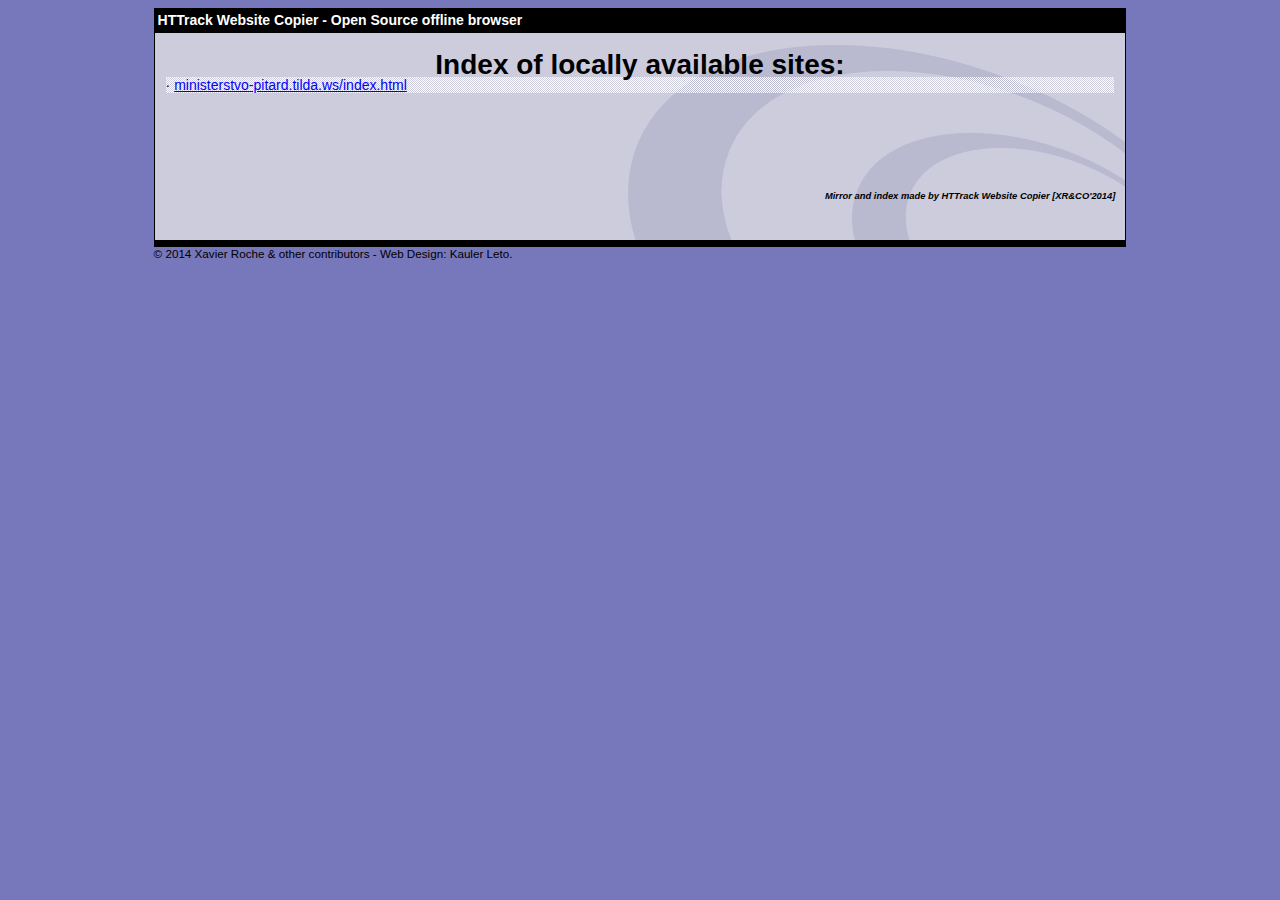
<file: index.html>
<!-- Note: Template file not found, using internal one -->
<html xmlns="http://www.w3.org/1999/xhtml" lang="en">

<head>
	<meta http-equiv="Content-Type" content="text/html; charset=utf-8" />
	<meta name="description" content="HTTrack is an easy-to-use website mirror utility. It allows you to download a World Wide website from the Internet to a local directory,building recursively all structures, getting html, images, and other files from the server to your computer. Links are rebuiltrelatively so that you can freely browse to the local site (works with any browser). You can mirror several sites together so that you can jump from one toanother. You can, also, update an existing mirror site, or resume an interrupted download. The robot is fully configurable, with an integrated help" />
	<meta name="keywords" content="httrack, HTTRACK, HTTrack, winhttrack, WINHTTRACK, WinHTTrack, offline browser, web mirror utility, aspirateur web, surf offline, web capture, www mirror utility, browse offline, local  site builder, website mirroring, aspirateur www, internet grabber, capture de site web, internet tool, hors connexion, unix, dos, windows 95, windows 98, solaris, ibm580, AIX 4.0, HTS, HTGet, web aspirator, web aspirateur, libre, GPL, GNU, free software" />
	<title>Local index - HTTrack Website Copier</title>
  <!-- Mirror and index made by HTTrack Website Copier/3.49-2 [XR&CO'2014] -->
	<style type="text/css">
	<!--

body {
	margin: 0;  padding: 0;  margin-bottom: 15px;  margin-top: 8px;
	background: #77b;
}
body, td {
	font: 14px "Trebuchet MS", Verdana, Arial, Helvetica, sans-serif;
	}

#subTitle {
	background: #000;  color: #fff;  padding: 4px;  font-weight: bold; 
	}

#siteNavigation a, #siteNavigation .current {
	font-weight: bold;  color: #448;
	}
#siteNavigation a:link    { text-decoration: none; }
#siteNavigation a:visited { text-decoration: none; }

#siteNavigation .current { background-color: #ccd; }

#siteNavigation a:hover   { text-decoration: none;  background-color: #fff;  color: #000; }
#siteNavigation a:active  { text-decoration: none;  background-color: #ccc; }


a:link    { text-decoration: underline;  color: #00f; }
a:visited { text-decoration: underline;  color: #000; }
a:hover   { text-decoration: underline;  color: #c00; }
a:active  { text-decoration: underline; }

#pageContent {
	clear: both;
	border-bottom: 6px solid #000;
	padding: 10px;  padding-top: 20px;
	line-height: 1.65em;
 background-image: url(backblue.gif);
 background-repeat: no-repeat;
 background-position: top right;
	}

#pageContent, #siteNavigation {
	background-color: #ccd;
	}


.imgLeft  { float: left;   margin-right: 10px;  margin-bottom: 10px; }
.imgRight { float: right;  margin-left: 10px;   margin-bottom: 10px; }

hr { height: 1px;  color: #000;  background-color: #000;  margin-bottom: 15px; }

h1 { margin: 0;  font-weight: bold;  font-size: 2em; }
h2 { margin: 0;  font-weight: bold;  font-size: 1.6em; }
h3 { margin: 0;  font-weight: bold;  font-size: 1.3em; }
h4 { margin: 0;  font-weight: bold;  font-size: 1.18em; }

.blak { background-color: #000; }
.hide { display: none; }
.tableWidth { min-width: 400px; }

.tblRegular       { border-collapse: collapse; }
.tblRegular td    { padding: 6px;  background-image: url(fade.gif);  border: 2px solid #99c; }
.tblHeaderColor, .tblHeaderColor td { background: #99c; }
.tblNoBorder td   { border: 0; }


// -->
</style>

</head>

<table width="76%" border="0" align="center" cellspacing="0" cellpadding="3" class="tableWidth">
	<tr>
	<td id="subTitle">HTTrack Website Copier - Open Source offline browser</td>
	</tr>
</table>
<table width="76%" border="0" align="center" cellspacing="0" cellpadding="0" class="tableWidth">
<tr class="blak">
<td>
	<table width="100%" border="0" align="center" cellspacing="1" cellpadding="0">
	<tr>
	<td colspan="6"> 
		<table width="100%" border="0" align="center" cellspacing="0" cellpadding="10">
		<tr> 
		<td id="pageContent"> 
<!-- ==================== End prologue ==================== -->

<H1 ALIGN=Center>Index of locally available sites:</H1>
  <TABLE BORDER="0" WIDTH="100%" CELLSPACING="1" CELLPADDING="0">
<!-- Note: Template file not found, using internal one -->
		<TR>
			<TD BACKGROUND="fade.gif">
				&middot;
					<A HREF="ministerstvo-pitard.tilda.ws/index.html">
						ministerstvo-pitard.tilda.ws/index.html
					</A>		
			</TD>
		</TR>
<!-- Note: Template file not found, using internal one -->
	</TABLE>
	<BR>
	<BR>
	<BR>
  	<H6 ALIGN="RIGHT">
	<I>Mirror and index made by HTTrack Website Copier [XR&amp;CO'2014]</I>
	</H6>
	<!-- Mirror and index made by HTTrack Website Copier/3.49-2 [XR&CO'2014] -->
	<!-- Thanks for using HTTrack Website Copier! -->

<!-- ==================== Start epilogue ==================== -->
		</td>
		</tr>
		</table>
	</td>
	</tr>
	</table>
</td>
</tr>
</table>

<table width="76%" border="0" align="center" valign="bottom" cellspacing="0" cellpadding="0">
	<tr>
	<td id="footer"><small>&copy; 2014 Xavier Roche & other contributors - Web Design: Kauler Leto.</small></td>
	</tr>
</table>

</body>

</html>
</file>
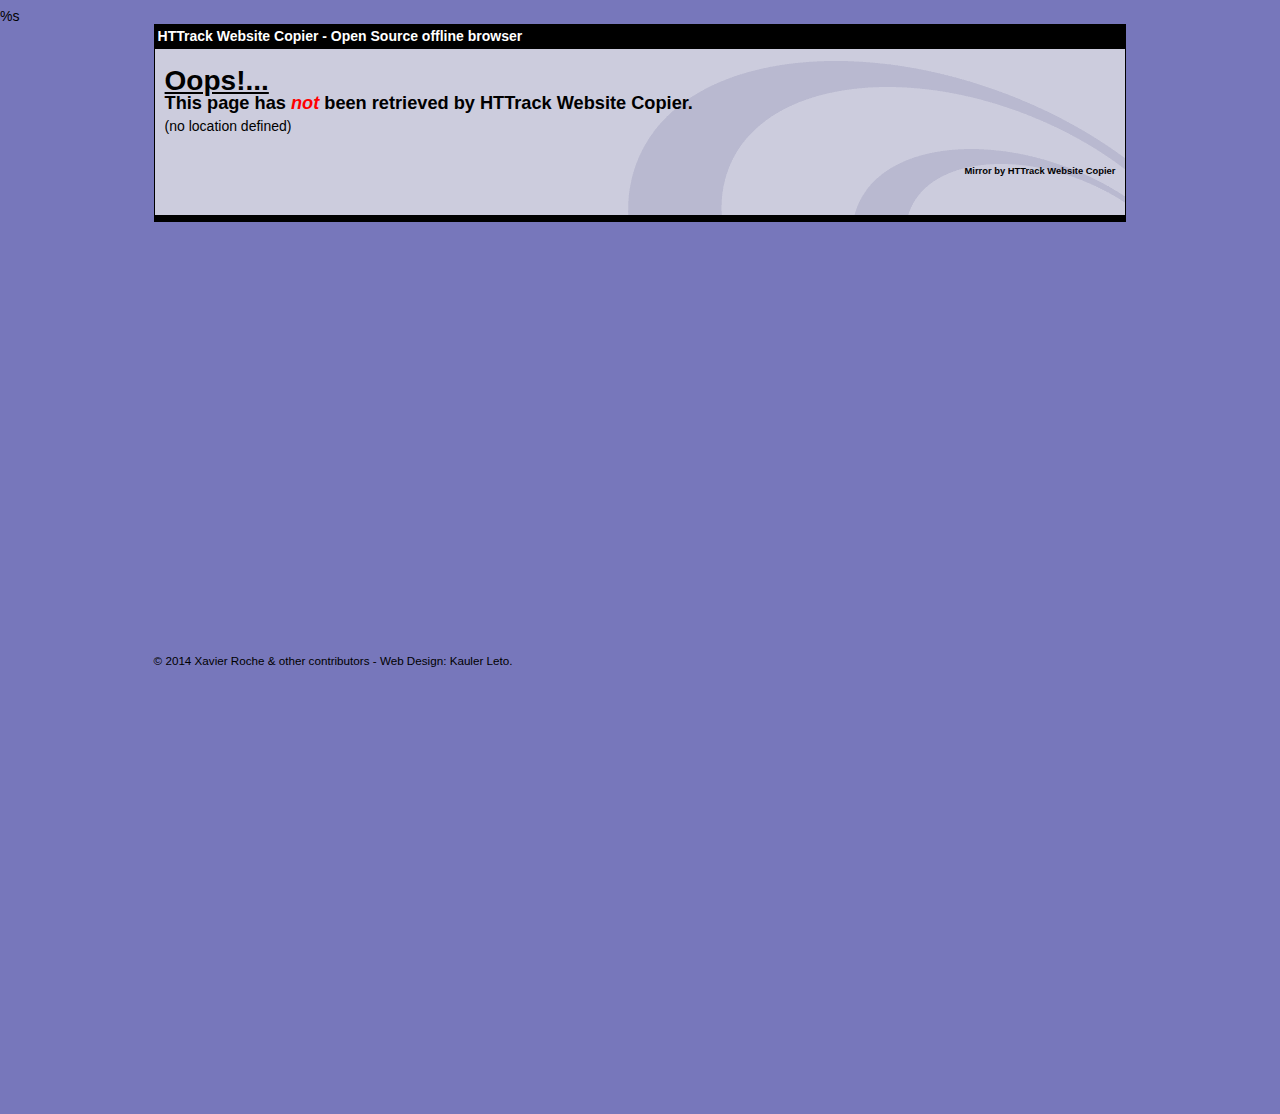
<file: external.html>
<!-- Created by HTTrack Website Copier/3.49-2 [XR&CO'2014] -->
<html>
<html xmlns="http://www.w3.org/1999/xhtml" lang="en">

<head>
	<meta http-equiv="Content-Type" content="text/html; charset=utf-8" />
	<meta name="description" content="HTTrack is an easy-to-use website mirror utility. It allows you to download a World Wide website from the Internet to a local directory,building recursively all structures, getting html, images, and other files from the server to your computer. Links are rebuiltrelatively so that you can freely browse to the local site (works with any browser). You can mirror several sites together so that you can jump from one toanother. You can, also, update an existing mirror site, or resume an interrupted download. The robot is fully configurable, with an integrated help" />
	<meta name="keywords" content="httrack, HTTRACK, HTTrack, winhttrack, WINHTTRACK, WinHTTrack, offline browser, web mirror utility, aspirateur web, surf offline, web capture, www mirror utility, browse offline, local  site builder, website mirroring, aspirateur www, internet grabber, capture de site web, internet tool, hors connexion, unix, dos, windows 95, windows 98, solaris, ibm580, AIX 4.0, HTS, HTGet, web aspirator, web aspirateur, libre, GPL, GNU, free software" />
	<title>Page not retrieved! - HTTrack Website Copier</title>
  %s
	<style type="text/css">
	<!--

body {
	margin: 0;  padding: 0;  margin-bottom: 15px;  margin-top: 8px;
	background: #77b;
}
body, td {
	font: 14px "Trebuchet MS", Verdana, Arial, Helvetica, sans-serif;
	}

#subTitle {
	background: #000;  color: #fff;  padding: 4px;  font-weight: bold; 
	}

#siteNavigation a, #siteNavigation .current {
	font-weight: bold;  color: #448;
	}
#siteNavigation a:link    { text-decoration: none; }
#siteNavigation a:visited { text-decoration: none; }

#siteNavigation .current { background-color: #ccd; }

#siteNavigation a:hover   { text-decoration: none;  background-color: #fff;  color: #000; }
#siteNavigation a:active  { text-decoration: none;  background-color: #ccc; }


a:link    { text-decoration: underline;  color: #00f; }
a:visited { text-decoration: underline;  color: #000; }
a:hover   { text-decoration: underline;  color: #c00; }
a:active  { text-decoration: underline; }

#pageContent {
	clear: both;
	border-bottom: 6px solid #000;
	padding: 10px;  padding-top: 20px;
	line-height: 1.65em;
 background-image: url(backblue.gif);
 background-repeat: no-repeat;
 background-position: top right;
	}

#pageContent, #siteNavigation {
	background-color: #ccd;
	}


.imgLeft  { float: left;   margin-right: 10px;  margin-bottom: 10px; }
.imgRight { float: right;  margin-left: 10px;   margin-bottom: 10px; }

hr { height: 1px;  color: #000;  background-color: #000;  margin-bottom: 15px; }

h1 { margin: 0;  font-weight: bold;  font-size: 2em; }
h2 { margin: 0;  font-weight: bold;  font-size: 1.6em; }
h3 { margin: 0;  font-weight: bold;  font-size: 1.3em; }
h4 { margin: 0;  font-weight: bold;  font-size: 1.18em; }

.blak { background-color: #000; }
.hide { display: none; }
.tableWidth { min-width: 400px; }

.tblRegular       { border-collapse: collapse; }
.tblRegular td    { padding: 6px;  background-image: url(fade.gif);  border: 2px solid #99c; }
.tblHeaderColor, .tblHeaderColor td { background: #99c; }
.tblNoBorder td   { border: 0; }


// -->
</style>

</head>

<table width="76%%" border="0" align="center" cellspacing="0" cellpadding="3" class="tableWidth">
	<tr>
	<td id="subTitle">HTTrack Website Copier - Open Source offline browser</td>
	</tr>
</table>
<table width="76%%" border="0" align="center" cellspacing="0" cellpadding="0" class="tableWidth">
<tr class="blak">
<td>
	<table width="100%%" border="0" align="center" cellspacing="1" cellpadding="0">
	<tr>
	<td colspan="6"> 
		<table width="100%%" border="0" align="center" cellspacing="0" cellpadding="10">
		<tr> 
		<td id="pageContent"> 
<!-- ==================== End prologue ==================== -->
<h1><strong><u>Oops!...</u></strong></h1>
<h3>This page has <font color="red"><em>not</em></font> been retrieved by HTTrack Website Copier. </h3>
<script language="Javascript">
<!--
  var loc=document.location.toString();
  if (loc) {
    var pos=loc.indexOf('link=');
    if (pos>0) {
      document.write('Clic to the link <b>below</b> to go to the online location!<br><a href="'+loc.substring(pos+5)+'">'+loc.substring(pos+5)+'</a><br>');
    } else
      document.write('(no location defined)');
  }
// -->
</script>
<h6 align="right">Mirror by HTTrack Website Copier</h6>
<!-- ==================== Start epilogue ==================== -->
		</td>
		</tr>
		</table>
	</td>
	</tr>
	</table>
</td>
</tr>
</table>

<table width="76%%" height="100%%" border="0" align="center" valign="bottom" cellspacing="0" cellpadding="0">
	<tr>
	<td id="footer"><small>&copy; 2014 Xavier Roche & other contributors - Web Design: Kauler Leto.</small></td>
	</tr>
</table>

</body>

</html>
</file>
